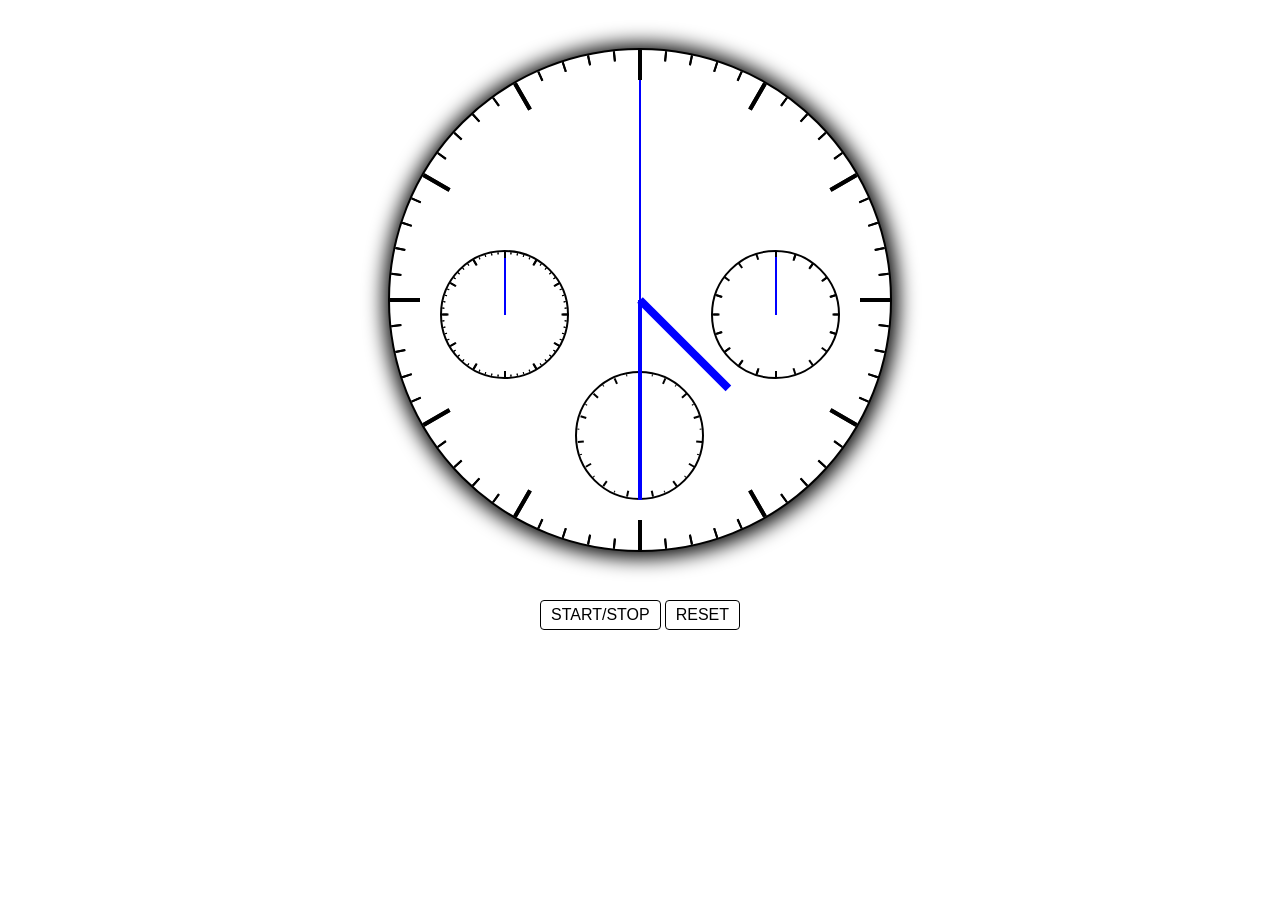
<file: index2.html>
<!DOCTYPE html>
<html>

<head>
  <meta charset="utf-8">
  <meta name="viewport" content="width=device-width">
  <link href="https://fonts.googleapis.com/css?family=Roboto:400,500,700,900&display=swap" rel="stylesheet">
  <link href="./styles.css" rel="stylesheet">
  <title>CZERWINSKI</title>
</head>

<body>
  <div id="line"></div>
  <div id="clock">
    <div id="smallSeconds">
      <div id="smallSecondHand">
        <div id="smallSecondHandFinger"></div>
      </div>
    </div>
    <div id="tenthSecondDial">
      <div id="tenthSecondHand">
        <div id="tenthSecondFinger"></div>
      </div>
    </div>
    <div id="chronoMinuteDial">
      <div id="chronoMinuteHand">
        <div id="chronoMinuteHandFinger">

        </div>
      </div>
    </div>
    <div id="hour">
      <div id="hourHand"></div>
    </div>
    <div id="minute">
      <div id="minuteHand"></div>
    </div>
    <div id="second">
      <div id="secondHand"></div>
    </div>
  </div>
  <div class="buttons">
    <button id="startStop">START/STOP</button>
    <button id="reset">RESET</button>
  <script src="index.js"></script>
</body>

</html>
</file>
<file: styles.css>
body {
  font-family: Roboto;
  margin: 0;
  /* padding: 3rem; */
}

.text {
  position: relative;
  left: 20%;
}

h1 {
  font-size: 30px;
  margin-bottom: 0px;
}


#clock {
  height: 500px;
  width: 500px;
  border: 2px solid black;
  -webkit-border-radius: 50%;
  -moz-border-radius: 50%;
  border-radius: 50%;
  margin: 3rem auto;
  position: relative;
 /*  background: rgb(11,0,196); */
  background: #ffffff;
  box-shadow: 1px 1px 20px 5px black;
  transition: background 0.2s;
}

#smallSeconds {
  height: 125px;
  width: 125px;
  background-color: #ffffff;
  border-radius: 50%;
  position: absolute;
  top: 200px;
  left: 50px;
  border: 2px solid #000000;
}

#tenthSecondDial {
  height: 125px;
  width: 125px;
  background-color: #ffffff;
  border-radius: 50%;
  position: absolute;
  top: 200px;
  right: 50px;
  border: 2px solid #000000;
}

#chronoMinuteDial {
  height: 125px;
  width: 125px;
  background-color: #ffffff;
  border-radius: 50%;
  position: absolute;
  bottom: 50px;
  left: 185px;
  border: 2px solid #000000;
}

#second {
  height: 500px;
  width: 2px;
  position: absolute;
  top: 0px;
  left: 249px;
/*   background-color: #0000ff; */
  transition: transform 1s;
  transition-timing-function: linear
}

#secondHand {
  background-color: #0000ff;
  height: 50%;
}

#smallSecondHand {
  position: absolute;
  left: 62px;
  width: 2px;
  height: 125px;
  transition: transform 1s;
  transition-timing-function: linear;
}

#tenthSecondHand {
  position: absolute;
  left: 62px;
  width: 2px;
  height: 125px;
}

#chronoMinuteHand {
  position: absolute;
  left: 62px;
  width: 2px;
  height: 125px;
  transition: transform 1s;
}

#smallSecondHandFinger {
  height: 50%;
  background-color: #0000ff;
}

#tenthSecondFinger {
  height: 50%;
  background-color: #0000ff;
}

#chronoMinuteHandFinger {
  height: 50%;
  background-color: #0000ff;
}

#minute {
  height: 400px;
  width: 4px;
  position: absolute;
  left: 248px;
  top: 50px;
  transition: transform 1s;
  transition-timing-function: linear;
}

#minuteHand {
  background-color: #0000ff;
  height: 50%;
}

#hour {
  height: 250px;
  width: 8px;
  position: absolute;
  left: 246px;
  top: 125px;
/* background-color: black; */
  transition: transform 1s;
  transition-timing-function: linear
}

#hourHand {
  background-color: #0000ff;
  height: 50%;
}


.main {
  position: absolute;
  top: 0;
  left: 249px;
  width: 2px;
  height: 500px;
  /* background-color: black */
}

.smallMain {
  position: absolute;
  top: 0;
  left: 62px;
  width: 1px;
  height: 125px;
  /* background-color: black */
}


.middle {
  height: 480px;
}

.smallMiddle {
  height: 121px;
}



.tick {
  height: 10px;
  background-color: #000000;
}

.smallTick {
  height: 2px;
  background-color: #000000;
}







.mainThick {
  position: absolute;
  top: 0;
  left: 248px;
  width: 4px;
  height: 500px;
}

.smallMainThick {
  position: absolute;
  left: 62px;
  width: 2px;
  height: 125px;
}

.middleThick {
  height: 440px;
}

.smallMiddleThick {
  height: 113.5px;
}


.tickThick {
  height: 30px;
  background-color: black;
}
  .smallTickThick {
  height: 6px;
  background-color: black;
}

.buttons {
  text-align: center;
}

button {
  border: 1px solid black;
  background-color: #ffffff;
  color: #000000;
  padding: 5px 10px;
  border-radius: 4px;
  font-size: 16px;
}


/* vertical alignment */
/* #line {
  position: absolute;
  width: 2px;
  height: 600px;
  background-color: black;
  left: 50%;
} */
</file>
